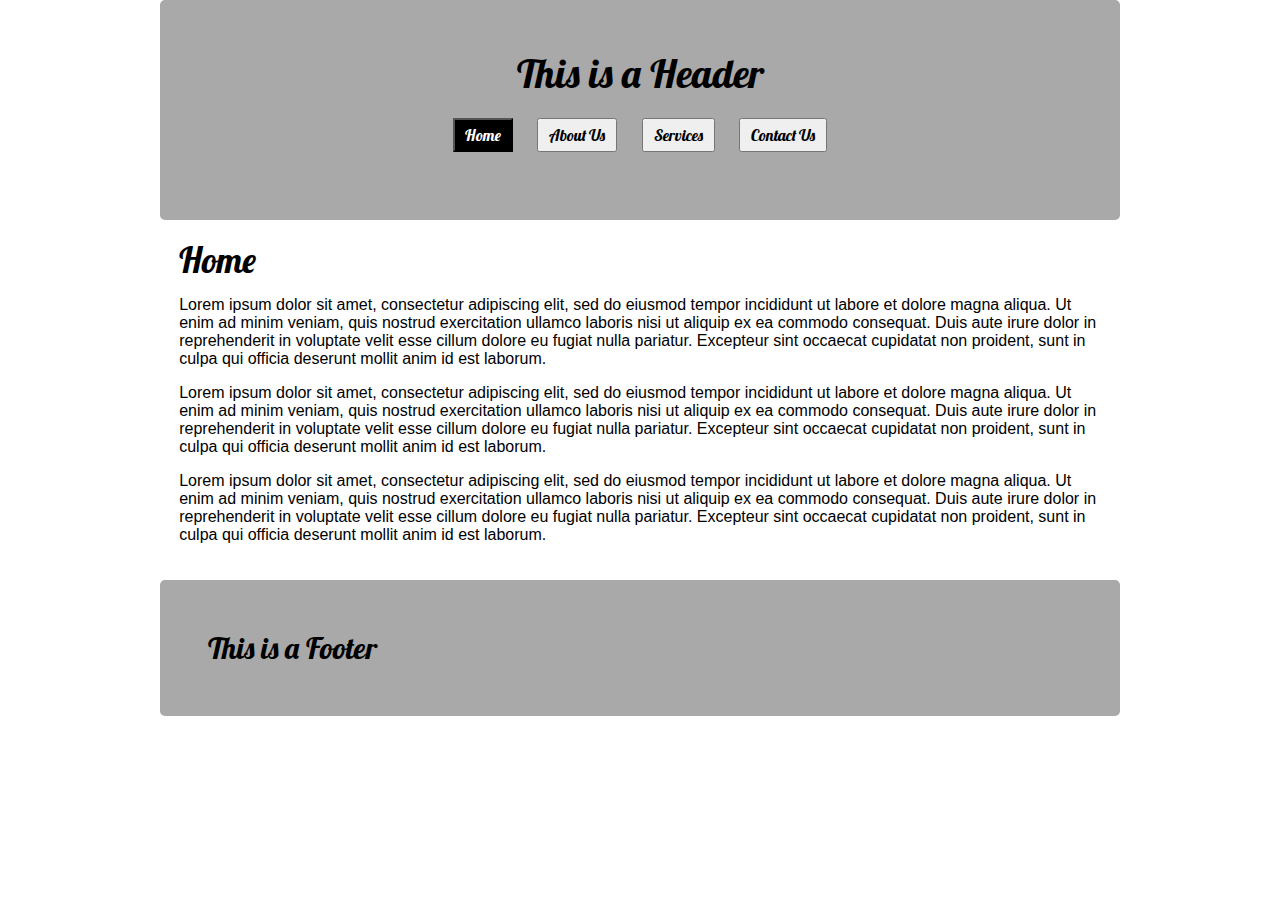
<file: ajax sample basic/index.html>
<!DOCTYPE html>
<html>
<head lang="en">
    <meta charset="UTF-8">
    <title>25-09-2014</title>
    <link href="css/css.css" rel="stylesheet" />
    <link href='http://fonts.googleapis.com/css?family=Lobster' rel='stylesheet' type='text/css'>
    <script src="scripts/jquery-2.1.1.js" ></script>
</head>
<body>
    <div class="site_wrapper">
        <header>
            <h1>This is a Header</h1>
            <nav>
                <ul class="nav_ul">
                    <li><button class="home_nav active" type="button" data-url="home.html">Home</button></li>
                    <li><button class="about_nav" type="button" data-url="about.html">About Us</button></li>
                    <li><button class="services_nav" type="button" data-url="services.html">Services</button></li>
                    <li><button class="contact_nav" type="button" data-url="contact.html">Contact Us</button></li>
                </ul>
            </nav>
        </header>
        <div class="page_content_wrapper">
            <div class="page_content"></div>
        </div>
        <footer>
            <h4>This is a Footer</h4>
        </footer>
    </div>

    <script>
        //Events

        $('.home_nav').on('click', getPageContent);
        $('.about_nav').on('click', getPageContent);
        $('.services_nav').on('click', getPageContent);
        $('.contact_nav').on('click', getPageContent);

        $.get('home.html', function(template){
            showTemplate(null, template);
        });

        //create constructure

        function getPageContent(){
            var _self = this;
            var url = $(_self).data('url');

            $.get(url, function(template){
                showTemplate(_self, template);

            });

        }

        function getHomePage(){
            var _self = this;

            $.get('home.html', function(template){
                showTemplate(_self, template);

            });
        }

        function showTemplate(_self, template){

            _self && $(_self).addClass('active')
                        .closest('li')
                        .siblings('li')
                        .children('button')
                        .removeClass('active');

            $('.page_content').empty().hide().append(template).fadeIn();
        }
    </script>
</body>
</html>
</file>
<file: ajax sample basic/css/css.css>
html{margin: 0;}
body{
    margin: 0;
    padding: 0;
    width: 100%;
    position: relative;
    font-family: arial, helvetica, sans-serif;
    display: -webkit-inline-box;
}
.site_wrapper
{
    margin: 0 auto;
    padding: 0;
    display: block;
    width: 960px;
    position: relative;
}
header,
footer{
    margin:0 0 20px;
    padding:5%;
    float: left;
    width: 90%;
    position: relative;
    background-color: darkgray;
    border-radius: 5px;
}
header h1
{
    margin: 0;
    padding: 0;
    font-family: 'Lobster', cursive;
    font-size: 40px;
    line-height:50px;
    font-weight: normal;
    text-align: center;
}
nav
{
    margin: 20px 0;
    padding: 0;
    float: left;
    width: 100%;
    position: relative;
    text-align: center;
}
nav ul
{
    margin: 0;
    padding: 0;
    display: block;
    list-style: none;
    text-align: center;
}
nav ul li
{
    margin: 0 10px;
    padding: 0;
    display: inline-block;
}
nav ul li button{
    cursor: pointer;
    padding: 5px 10px;
    font-family: 'Lobster', cursive;
    font-size: 16px;
}
footer{margin: 0;}
footer h4{
    margin: 0;
    padding: 0;
    font-family: 'Lobster', cursive;
    font-size: 30px;
    line-height:40px;
    font-weight: normal;
    text-align: left;
}
.page_content_wrapper,
.page_content
{
    margin:0 0 20px 0;
    padding: 0;
    float: left;
    width: 100%;
    position: relative;
}
.page_content{margin:0;padding: 0 2%;width: 96%;}
.page_content h2
{
    margin: 0;
    padding: 0;
    font-family: 'Lobster', cursive;
    font-size: 35px;
    line-height:40px;
    font-weight: normal;
    text-align: left;
}
.page_content ul
{
    margin: 0;
    padding: 0;
    float: left;
    width: 100%;
    list-style: none;
}
.page_content ul li{display: inline-block;}
form
{
    margin: 0;
    padding: 0;
    float: left;
    width: 450px;
    position: relative;
}
form input,
form textarea
{
    margin: 0 0 5px 0;
    padding:0 2%;
    display: block;
    font-family: arial, helvetica, sans-serif;
    font-size: 16px;
    line-height: 32px;
    width: 96%;
    height: 32px;
    border: 1px solid darkgray;
    border-radius: 5px;
}
form textarea
{
    padding: 2% ;
    height: 160px;
}
form input[type="submit"]
{
    width: 100px;
    height: 30px;
    line-height: 30px;
    background: WindowFrame;
    cursor: pointer;
}
section{
    margin: 0;
    padding: 0;
    float: left;
    width: 550px;
    position: relative;
}
aside{
    margin: 0;
    padding: 0;
    float: right;
    width: 220px;
    position: relative;
}
aside h5{
    font-family: 'Lobster', cursive;
    font-size: 20px;
    line-height: 42px;
    margin: 0;
}
aside ul li,
.social_media li{
    display: block !important;
    font-family: 'Lobster', cursive;
}
aside ul li a,
.social_media li a{color: darkgray}

aside ul li a:hover,
.social_media li a:hover{text-decoration: none;color: lightgray}


.active{background-color: #000;color: #fff}

.js .contact_form
{
    margin: 0;
    padding: 0;
    float: left;
    position: absolute;
    top: 0;
    background-color: #fff;
    display: none;
}
.close
{
    margin: 0;
    padding: 0;
    float: right;
    position: absolute;
    top: 15px;
    right: 25px;
    cursor: pointer;
}







/*//////////////////////////////////////////////////////////////////////*/
/* Slider 1 Css start from here*/

.html_carousel {
    padding: 15px 0 15px 0;
}
.html_carousel div.slide {
    position: relative;
}
.html_carousel div.slide div {
    background-color: rgba(0, 0, 0, 0.6);
    width: 100%;
    display: block;
    position: absolute;
    bottom: 0;
    z-index: 9999;
}
.html_carousel div.slide h4 {
    font-size: 35px;
    padding: 30px 0 0 100px;
}
.html_carousel div.slide p {
    font-size: 16px;
    padding: 0 0 30px 100px;
}
.html_carousel div.slide h4, .html_carousel div.slide p {
    color: white;
    margin: 0;
}
.clearfix {
    float: none;
    clear: both;
}
.html_carousel .caroufredsel_wrapper{height: 550px !important}
/* Slider 1 Css end from here*/


/* Slider 2 Css start from here*/
.image_carousel2 {
    padding: 30px 0 15px 27px;
    position: relative;
}
.image_carousel2 img {
    border: 1px solid #000;
    background-color: darkgrey;
    padding: 9px;
    margin: 7px;
    display: block;
    float: left;
    text-align: center;
}
a.prev, a.next {
    background: url('../images/miscellaneous_sprite.png') no-repeat transparent;
    width: 45px;
    height: 50px;
    display: block;
    position: absolute;
    top: 85px;
}
a.prev {			left: -22px;
    background-position: 0 0; }
a.prev:hover {		background-position: 0 -50px; }
a.next {			right: -22px;
    background-position: -50px 0; }
a.next:hover {		background-position: -50px -50px; }

a.prev span, a.next span {
    display: none;
}

/* Slider 2 Css end from here*/
/*//////////////////////////////////////////////////////////////////////*/
</file>
